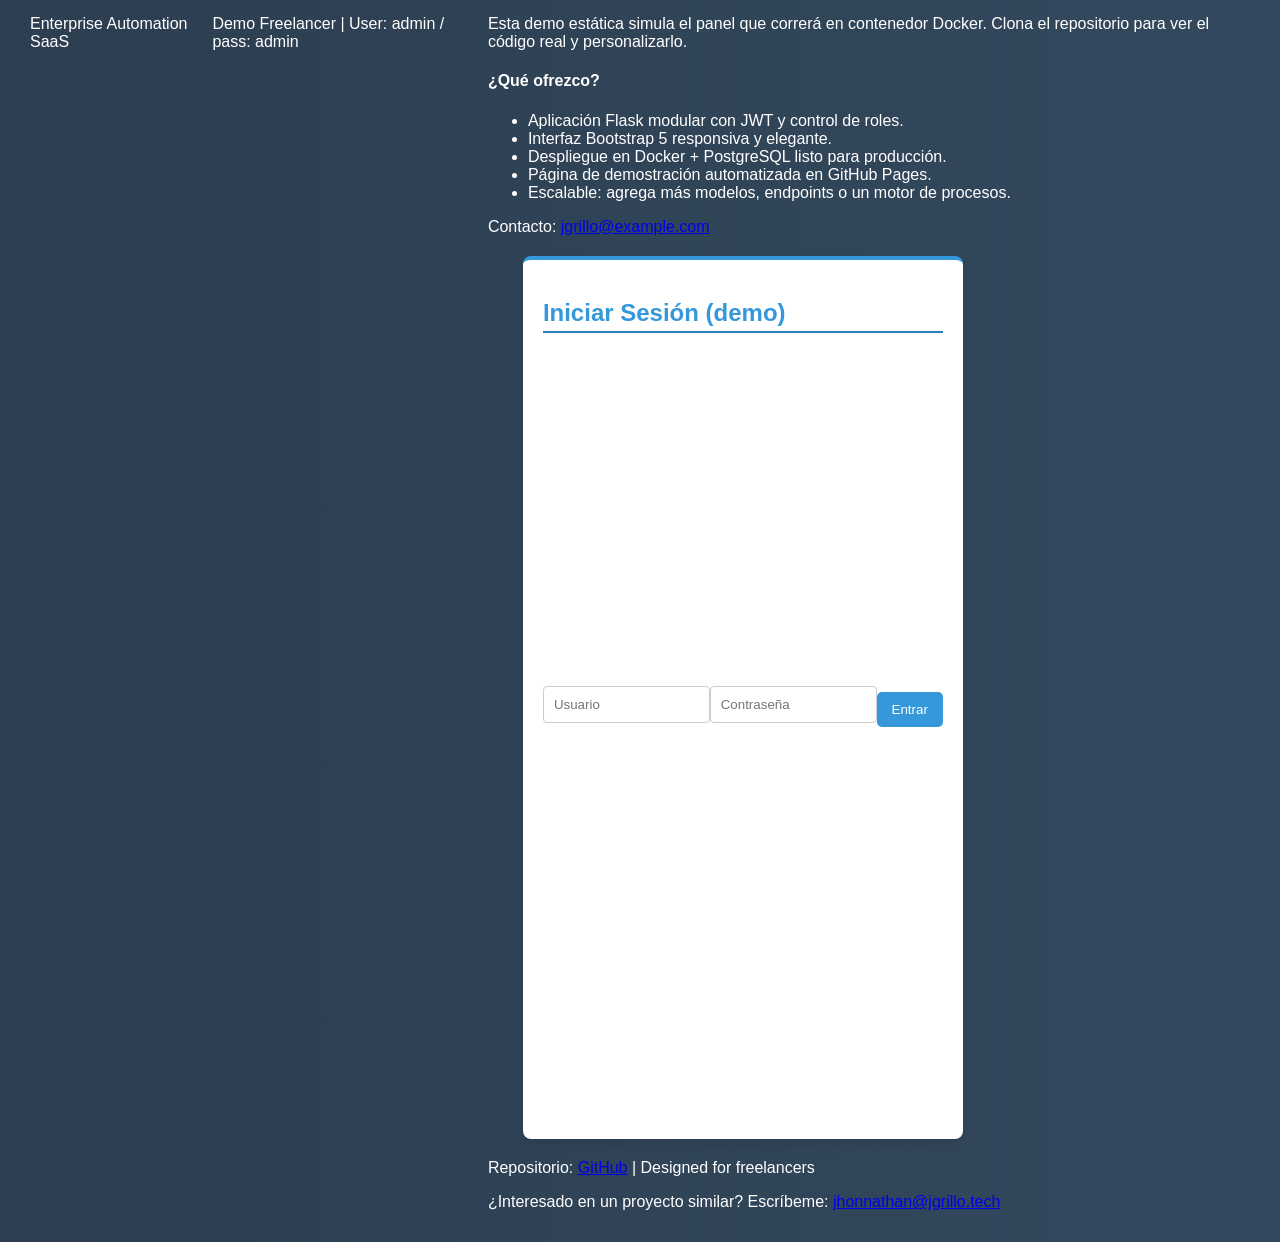
<file: docs/index.html>
<!DOCTYPE html>
<html lang="es">
<head>
    <meta charset="UTF-8">
    <meta name="viewport" content="width=device-width, initial-scale=1">
    <title>Enterprise Automation SaaS Demo</title>
    <link rel="icon" href="favicon.ico">
    <link rel="stylesheet" href="style.css">
</head>
<body>
    <nav class="navbar navbar-dark bg-dark">
        <span class="navbar-brand mb-0 h1">Enterprise Automation SaaS</span>
        <span class="navbar-text text-white ms-auto">Demo Freelancer | User: admin / pass: admin</span>

    <div class="container py-4">
        <div class="alert alert-info text-center">
            Esta demo estática simula el panel que correrá en contenedor Docker.
            Clona el repositorio para ver el código real y personalizarlo.
        </div>
    <div class="my-4 p-3 bg-light rounded">
        <h4>¿Qué ofrezco?</h4>
        <ul>
            <li>Aplicación Flask modular con JWT y control de roles.</li>
            <li>Interfaz Bootstrap 5 responsiva y elegante.</li>
            <li>Despliegue en Docker + PostgreSQL listo para producción.</li>
            <li>Página de demostración automatizada en GitHub Pages.</li>
            <li>Escalable: agrega más modelos, endpoints o un motor de procesos.</li>
        </ul>
        <p class="mb-0">Contacto: <a href="mailto:jgrillo@example.com">jgrillo@example.com</a></p>
    </div>
    <div id="loginScreen" class="container py-4">
        <div class="card mx-auto" style="max-width:400px;">
            <h2 class="text-center">Iniciar Sesión (demo)</h2>
            <form id="loginForm" onsubmit="login(event)">
                <input class="form-control" type="text" id="username" placeholder="Usuario" autocomplete="username" required>
                <input class="form-control" type="password" id="password" placeholder="Contraseña" autocomplete="current-password" required>
                <button class="btn btn-primary w-100 mt-2" type="submit">Entrar</button>
            </form>
            <p class="text-muted small mt-2">Prueba con <strong>admin/admin</strong></p>
        </div>
    </div>

    <div id="dashboardScreen" class="container py-4" style="display:none;">
        <div id="welcomeBanner" class="mb-4 bg-white p-4 rounded shadow-sm">
            <h1 class="display-6 text-dark">Panel de control</h1>
            <p class="lead mb-0">Gestiona procesos, usuarios y revisa auditoría desde aquí.</p>
        </div>
        <div class="row mb-4 justify-content-center">
            <div class="col-12 col-md-4">
                <div class="card p-3 text-center">
                    <h5>Total procesos <span id="processCount" class="badge bg-primary">3</span></h5>
                </div>
            </div>
            <div class="col-12 col-md-4">
                <div class="card p-3 text-center">
                    <h5>Usuarios <span id="userCount" class="badge bg-secondary">1</span></h5>
                </div>
            </div>
            <div class="col-12 col-md-4">
                <div class="card p-3 text-center">
                    <h5>Entradas auditoría <span id="logCount" class="badge bg-secondary">2</span></h5>
                </div>
            </div>
        </div>
        <div class="row gy-4 justify-content-center">
            <div class="col-12 col-md-6 col-lg-5">
                <div class="card">
                    <h2>Crear Proceso</h2>
                    <form onsubmit="event.preventDefault()">
                        <input class="form-control" type="text" placeholder="Título">
                        <textarea class="form-control" placeholder="Descripción"></textarea>
                        <button class="btn btn-primary mt-2" type="button">Crear</button>
                    </form>
                </div>
            </div>
            <div class="col-12 col-md-6 col-lg-5">
                <div class="card">
                    <h2>Procesos</h2>
                    <ul id="processList" class="list-group">
                        <li class="list-group-item d-flex justify-content-between align-items-center">Proceso A<span class="badge bg-secondary rounded-pill">Activo</span></li>
                        <li class="list-group-item d-flex justify-content-between align-items-center">Proceso B<span class="badge bg-secondary rounded-pill">En curso</span></li>
                    </ul>
                </div>
            </div>
            <div class="col-12 col-md-6 col-lg-5">
                <div class="card" id="userCard">
                    <h2>Usuarios (admin)</h2>
                    <form onsubmit="event.preventDefault()">
                        <input class="form-control" type="text" placeholder="Usuario">
                        <input class="form-control" type="password" placeholder="Contraseña">
                        <select class="form-select">
                            <option>usuario</option>
                            <option>admin</option>
                        </select>
                        <button class="btn btn-primary" type="button">Crear usuario</button>
                    </form>
                    <ul class="list-group mt-2">
                        <li class="list-group-item">admin (admin)</li>
                    </ul>
                </div>
            </div>
            <div class="col-12 col-md-6 col-lg-5">
                <div class="card" id="logsCard">
                    <h2>Registro de Auditoría</h2>
                    <ul class="list-group">
                        <li class="list-group-item">admin: inicio de sesión</li>
                        <li class="list-group-item">admin: creó proceso</li>
                    </ul>
                </div>
            </div>
        </div>
        <div class="mt-4">
            <button class="btn btn-outline-danger" onclick="logout()">Cerrar sesión</button>
        </div>
    </div>

    <script src="app.js"></script>
    <!-- demo published at GitHub Pages -->
    <footer class="text-center mt-5 mb-3">
        <p class="small">Repositorio: <a href="https://github.com/jgrillo18/enterprise-process-automation-saas" target="_blank">GitHub</a> | Designed for freelancers</p>
        <p class="small">¿Interesado en un proyecto similar? Escríbeme: <a href="mailto:jhonnathan@jgrillo.tech">jhonnathan@jgrillo.tech</a></p>
    </footer>
</body>
</html>
</file>
<file: docs/style.css>
/* enterprise palette */
:root {
    --primary: #3498db;
    --accent: #2980b9;
    --secondary: #2c3e50;
    --bg: #f4f6f9;
    --card-bg: #ffffff;
}

body {
    font-family: 'Segoe UI', Tahoma, Geneva, Verdana, sans-serif;
    margin: 0;
    background: var(--bg);
    color: #333;
}

.navbar {
    background: linear-gradient(90deg, var(--secondary) 0%, #34495e 100%) !important;
    color: white;
    padding: 15px 30px;
    display: flex;
    justify-content: space-between;
}

/* ensure brand/link always white (no purple visited) */
.navbar .navbar-brand,
.navbar .navbar-nav .nav-link {
    color: white !important;
}
.navbar .navbar-brand:hover,
.navbar .navbar-nav .nav-link:hover {
    color: #ddd !important;
}

/* cards with colored top border */
.card {
    background: var(--card-bg);
    padding: 20px;
    border-radius: 8px;
    margin: 20px;
    box-shadow: 0 6px 12px rgba(0,0,0,0.08);
    border-top: 4px solid var(--primary);
    transition: transform 0.2s;
}
.card:hover {
    transform: translateY(-3px);
}
.card h2 {
    margin-bottom: 1rem;
    color: var(--primary);
    border-bottom: 2px solid var(--accent);
    padding-bottom: 0.25rem;
}

.dashboard {
    /* bootstrap handles layout */
}

/* central container with responsive max-width */
.container {
    max-width: 960px;
    margin-left: auto;
    margin-right: auto;
    padding-left: 15px;
    padding-right: 15px;
}

/* sticky navbar */
.navbar {
    position: sticky;
    top: 0;
    z-index: 1000;
}

input, textarea {
    width: 100%;
    padding: 10px;
    margin-bottom: 10px;
    border: 1px solid #ccc;
    border-radius: 4px;
}

button, .btn-primary {
    background: var(--primary) !important;
    color: white;
    border: none;
    padding: 10px 15px;
    cursor: pointer;
    border-radius: 5px;
}

button:hover, .btn-primary:hover {
    background: var(--accent) !important;
}

/* login form centering */
#loginForm {
    display: flex;
    justify-content: center;
    align-items: center;
    min-height: 80vh;
}

#loginForm .card {
    max-width: 400px;
    width: 100%;
}

/* badges */
.badge {
    font-size: 0.9rem;
}

/* welcome banner style */
.alert-success {
    background: var(--primary) !important;
    border-color: var(--primary) !important;
}

.navbar-text {
    font-weight: 500;
    margin-left: 20px;
}
</file>
